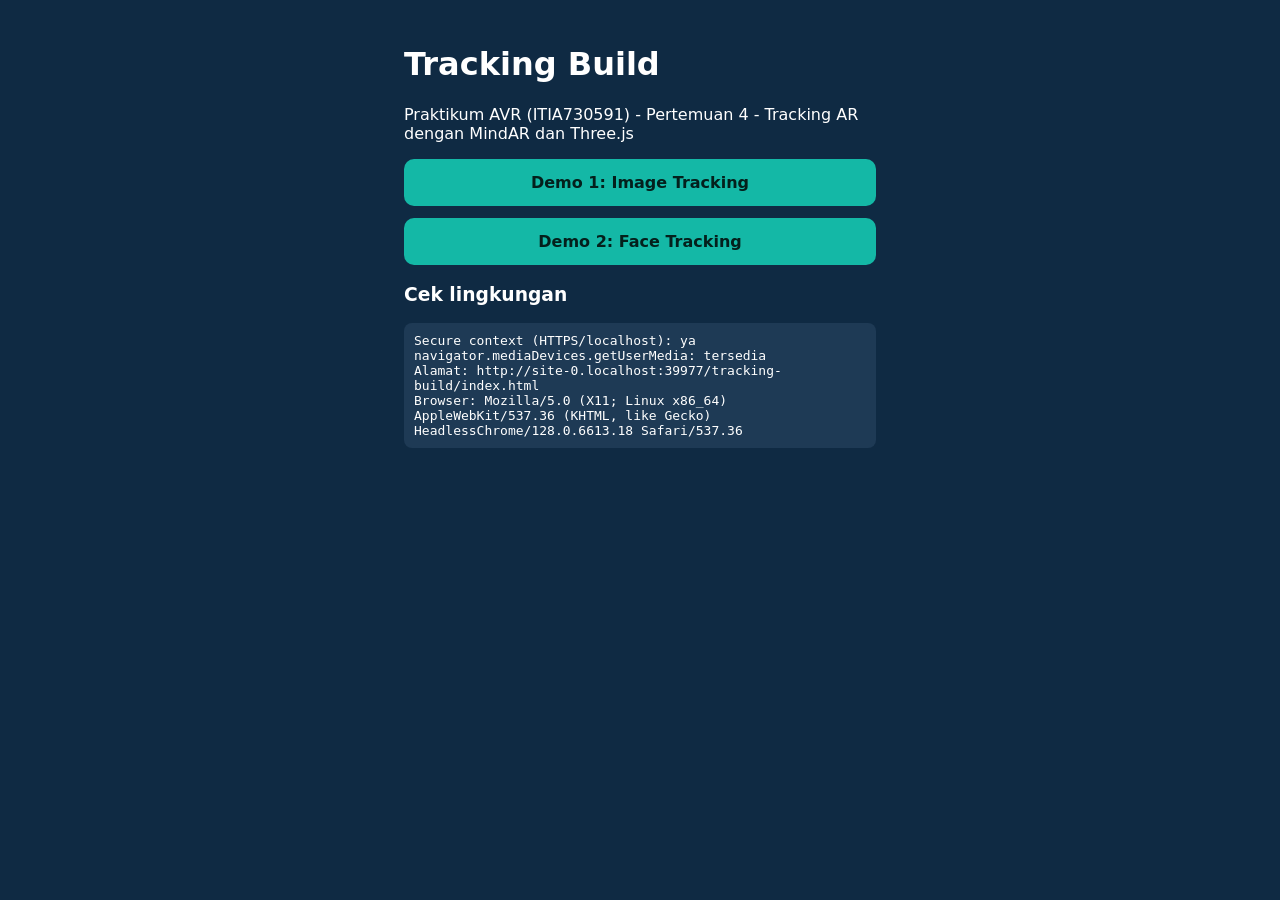
<file: tracking-build/index.html>
<!doctype html><html lang="id"><head><meta charset="utf-8"><meta name="viewport" content="width=device-width,initial-scale=1"><title>Tracking Build - Pertemuan 4</title><link rel="stylesheet" href="./src/styles.css"></head><body><main><h1>Tracking Build</h1><p>Praktikum AVR (ITIA730591) - Pertemuan 4 - Tracking AR dengan MindAR dan Three.js</p><a class="btn" href="./image-tracking.html">Demo 1: Image Tracking</a><a class="btn" href="./face-tracking.html">Demo 2: Face Tracking</a><h3>Cek lingkungan</h3><pre id="env"></pre></main><script>const lines=[];lines.push('Secure context (HTTPS/localhost): '+(window.isSecureContext?'ya':'TIDAK'));const hasCam=!!(navigator.mediaDevices&&navigator.mediaDevices.getUserMedia);lines.push('navigator.mediaDevices.getUserMedia: '+(hasCam?'tersedia':'TIDAK tersedia'));lines.push('Alamat: '+location.href);lines.push('Browser: '+navigator.userAgent);document.getElementById('env').textContent=lines.join('\n');</script></body></html>
</file>
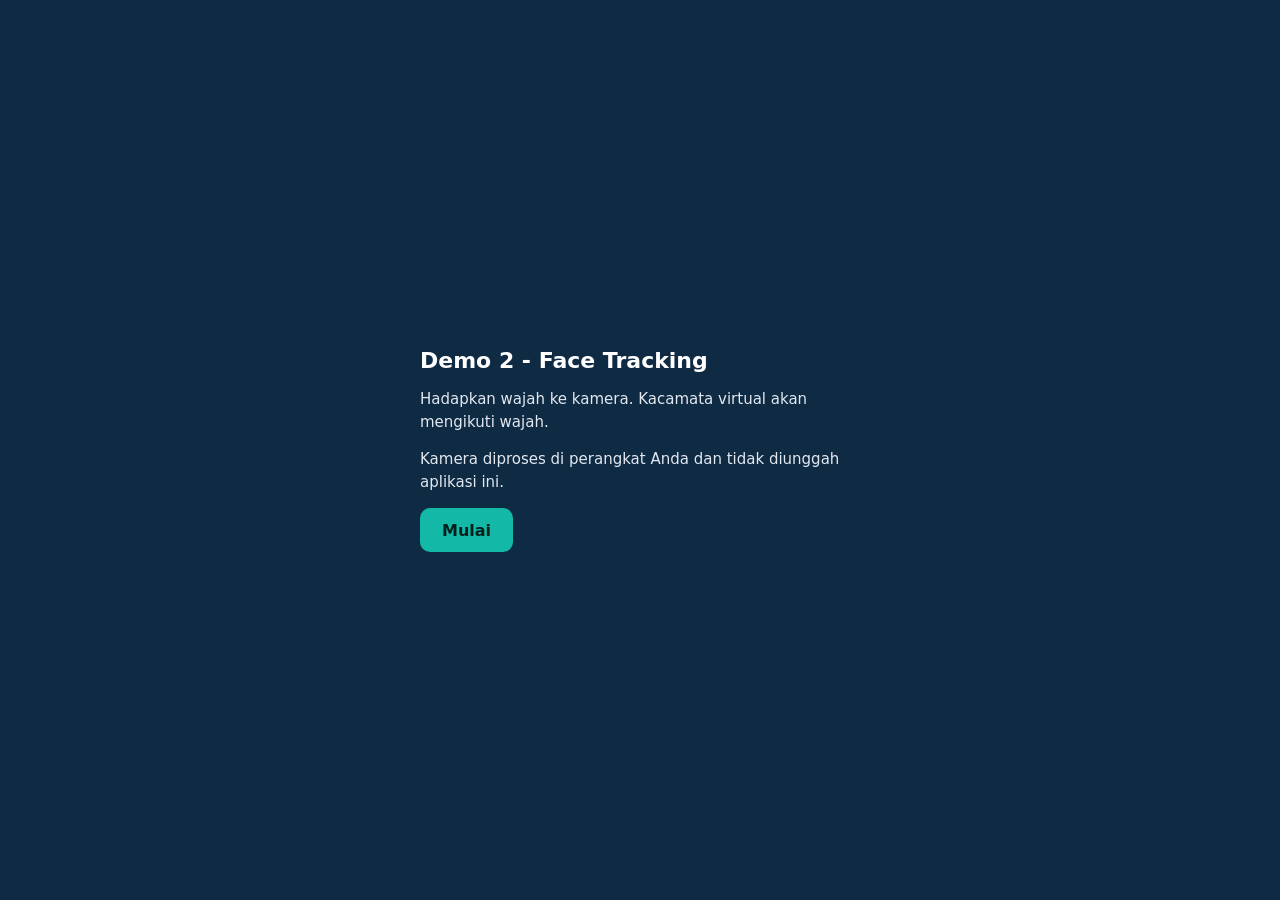
<file: tracking-build/face-tracking.html>
<!doctype html><html lang="id"><head><meta charset="utf-8"><meta name="viewport" content="width=device-width,initial-scale=1,viewport-fit=cover"><title>Demo 2 - Face Tracking</title><link rel="stylesheet" href="./src/styles.css"><script type="importmap">{"imports":{"three":"./vendor/three/three.module.js","three/addons/":"./vendor/three/addons/"}}</script></head><body><div id="bar"><a href="./index.html">&larr; Menu</a><span id="status" data-state="idle">Belum dimulai</span></div><div id="container"></div><div id="info">Face tracking perlu internet untuk memuat model deteksi.</div><div id="consent"><div class="card"><h1>Demo 2 - Face Tracking</h1><p>Hadapkan wajah ke kamera. Kacamata virtual akan mengikuti wajah.</p><p>Kamera diproses di perangkat Anda dan tidak diunggah aplikasi ini.</p><button id="startBtn">Mulai</button></div></div><script type="module" src="./src/face-demo.js"></script></body></html>
</file>
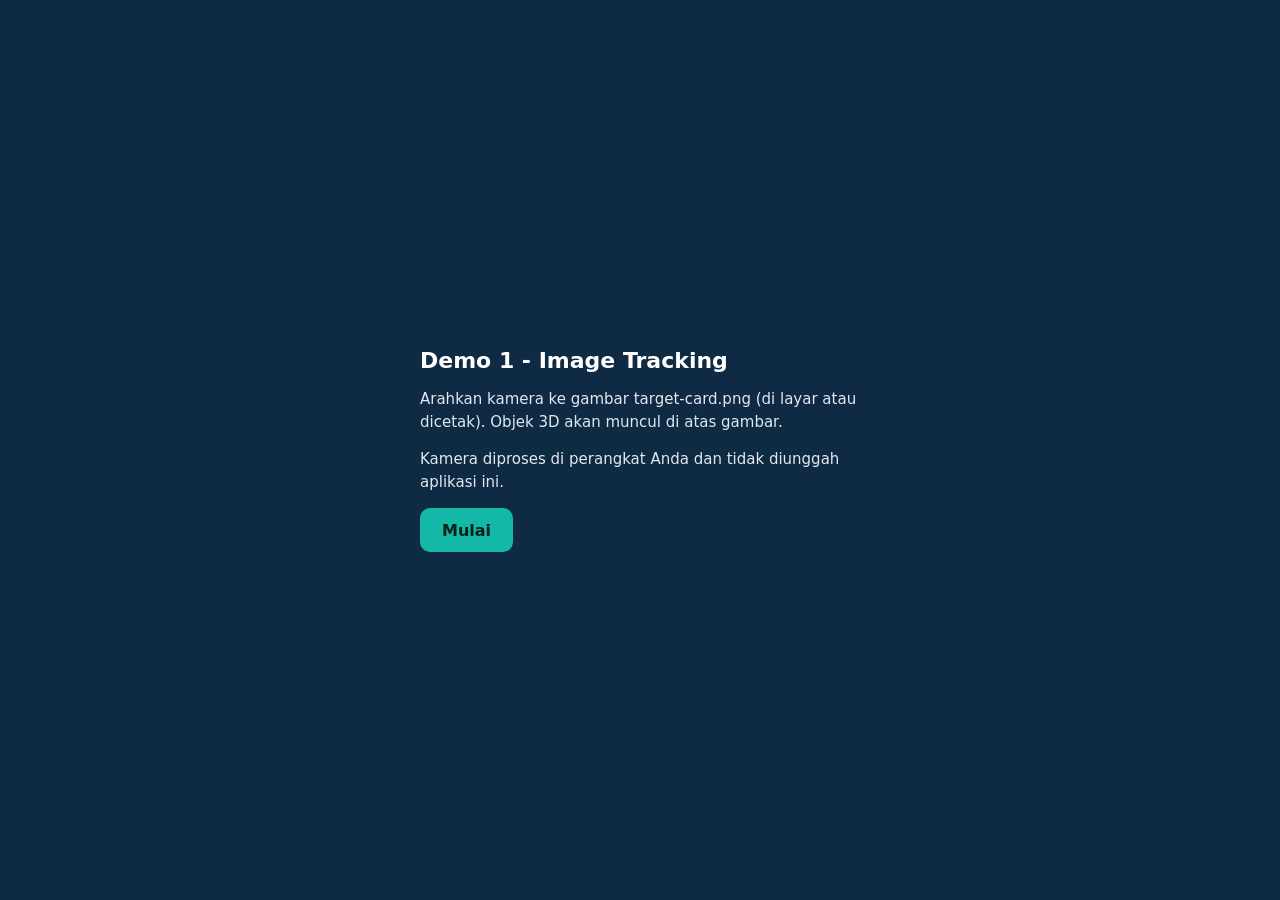
<file: tracking-build/image-tracking.html>
<!doctype html><html lang="id"><head><meta charset="utf-8"><meta name="viewport" content="width=device-width,initial-scale=1,viewport-fit=cover"><title>Demo 1 - Image Tracking</title><link rel="stylesheet" href="./src/styles.css"><script type="importmap">{"imports":{"three":"./vendor/three/three.module.js","three/addons/":"./vendor/three/addons/"}}</script></head><body><div id="bar"><a href="./index.html">&larr; Menu</a><span id="status" data-state="idle">Belum dimulai</span></div><div id="container"></div><div id="info">Arahkan kamera ke target-card.png.</div><div id="consent"><div class="card"><h1>Demo 1 - Image Tracking</h1><p>Arahkan kamera ke gambar target-card.png (di layar atau dicetak). Objek 3D akan muncul di atas gambar.</p><p>Kamera diproses di perangkat Anda dan tidak diunggah aplikasi ini.</p><button id="startBtn">Mulai</button></div></div><script type="module" src="./src/image-demo.js"></script></body></html>
</file>
<file: tracking-build/src/styles.css>
*{box-sizing:border-box}html,body{margin:0;height:100%;font-family:system-ui,Segoe UI,Roboto,sans-serif;background:#0f2a43;color:#fff}#container{position:fixed;inset:0;overflow:hidden}#bar{position:fixed;top:0;left:0;right:0;z-index:5;display:flex;gap:8px;align-items:center;padding:8px 10px;background:rgba(15,42,67,.82)}#bar a{color:#8fd3c9;text-decoration:none;font-size:14px}#status{flex:1;font-size:14px;font-weight:600;text-align:right}#status[data-state=idle]{color:#cbd5e1}#status[data-state=searching]{color:#fbbf24}#status[data-state=found]{color:#34d399}#status[data-state=error]{color:#f87171}#info{position:fixed;left:0;right:0;bottom:0;z-index:5;padding:8px 12px;font-size:12px;background:rgba(15,42,67,.82);color:#cbd5e1}#consent{position:fixed;inset:0;z-index:10;display:flex;align-items:center;justify-content:center;padding:20px;background:#0f2a43}#consent .card{max-width:440px}#consent h1{font-size:22px;margin:0 0 10px}#consent p{line-height:1.5;font-size:15px;color:#e2e8f0}button{font:inherit;font-weight:700;padding:12px 22px;border:0;border-radius:10px;background:#14b8a6;color:#04201c;cursor:pointer;min-height:44px}main{max-width:520px;margin:auto;padding:24px}a.btn{display:block;margin:12px 0;padding:14px;border-radius:10px;background:#14b8a6;color:#04201c;font-weight:700;text-decoration:none;text-align:center}pre{background:#1e3a55;padding:10px;border-radius:8px;font-size:13px;white-space:pre-wrap}
</file>
